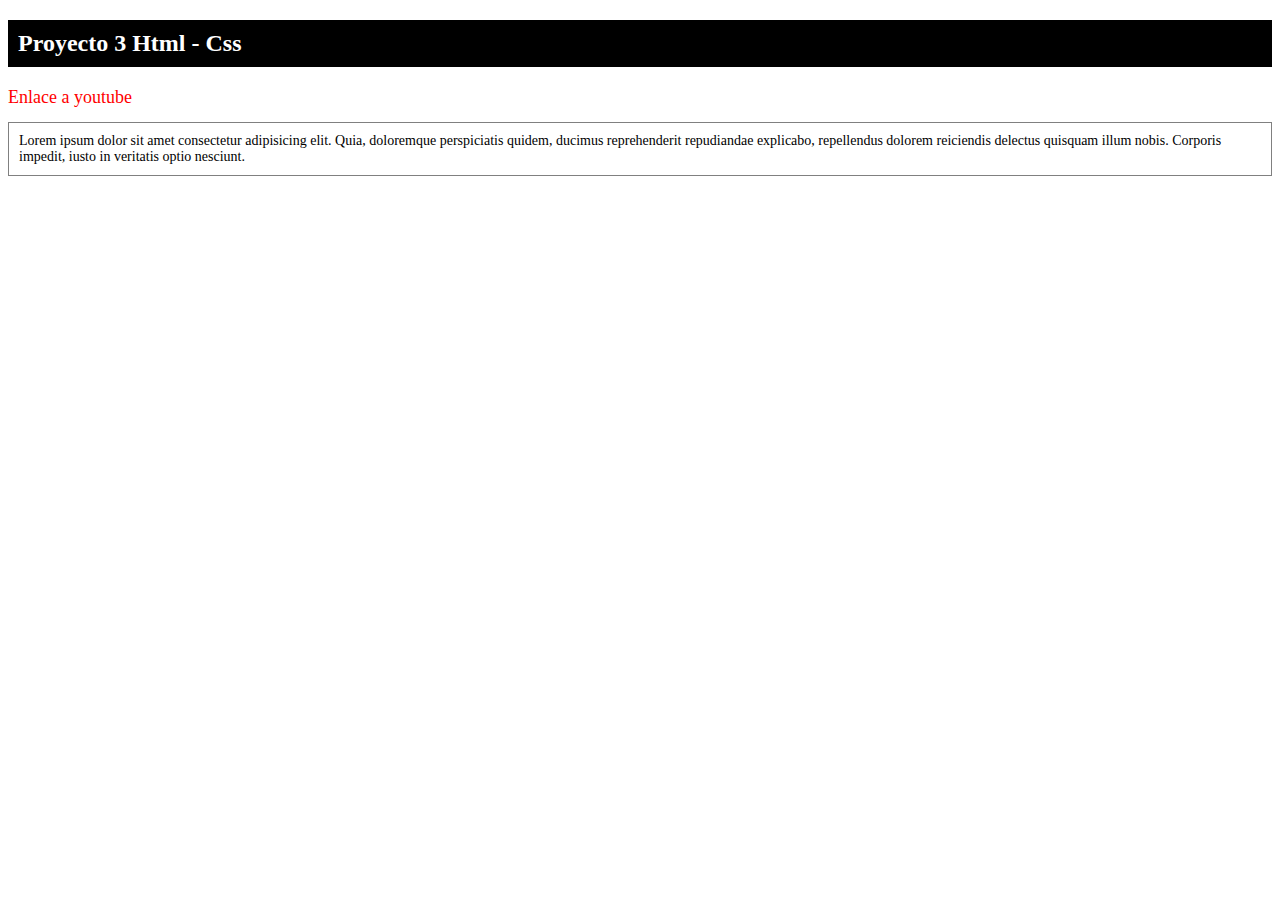
<file: proyecto-03/index.html>
<!DOCTYPE html>
<html lang="es">
<head>
    <meta charset="UTF-8">
    <meta name="viewport" content="width=device-width, initial-scale=1.0">
    <link rel="stylesheet" href="./styles.css">
    <title>Proyecto 3 Htlm - Css</title>
</head>
<body>
    <article>
        <h2>Proyecto 3 Html - Css</h2>
        <a href="https://www.youtube.com/">Enlace a youtube</a>
        <p>Lorem ipsum dolor sit amet consectetur adipisicing elit. Quia, 
            doloremque perspiciatis quidem, ducimus reprehenderit repudiandae explicabo, 
            repellendus dolorem reiciendis delectus quisquam illum nobis. Corporis impedit, 
            iusto in veritatis optio nesciunt.
        </p>
    </article>
</body>
</html>
</file>
<file: proyecto-03/styles.css>
article h2{
    color: white;
    background-color: black;
    padding: 10px;
}

article a{
    text-decoration: none;
    color: red;
    font-size: 18px;
}

article a:hover{
    text-decoration: underline;
}

article p{
    color: black;
    font-size: 14px;
    border: 1px solid gray;
    padding: 10px;
}
</file>
